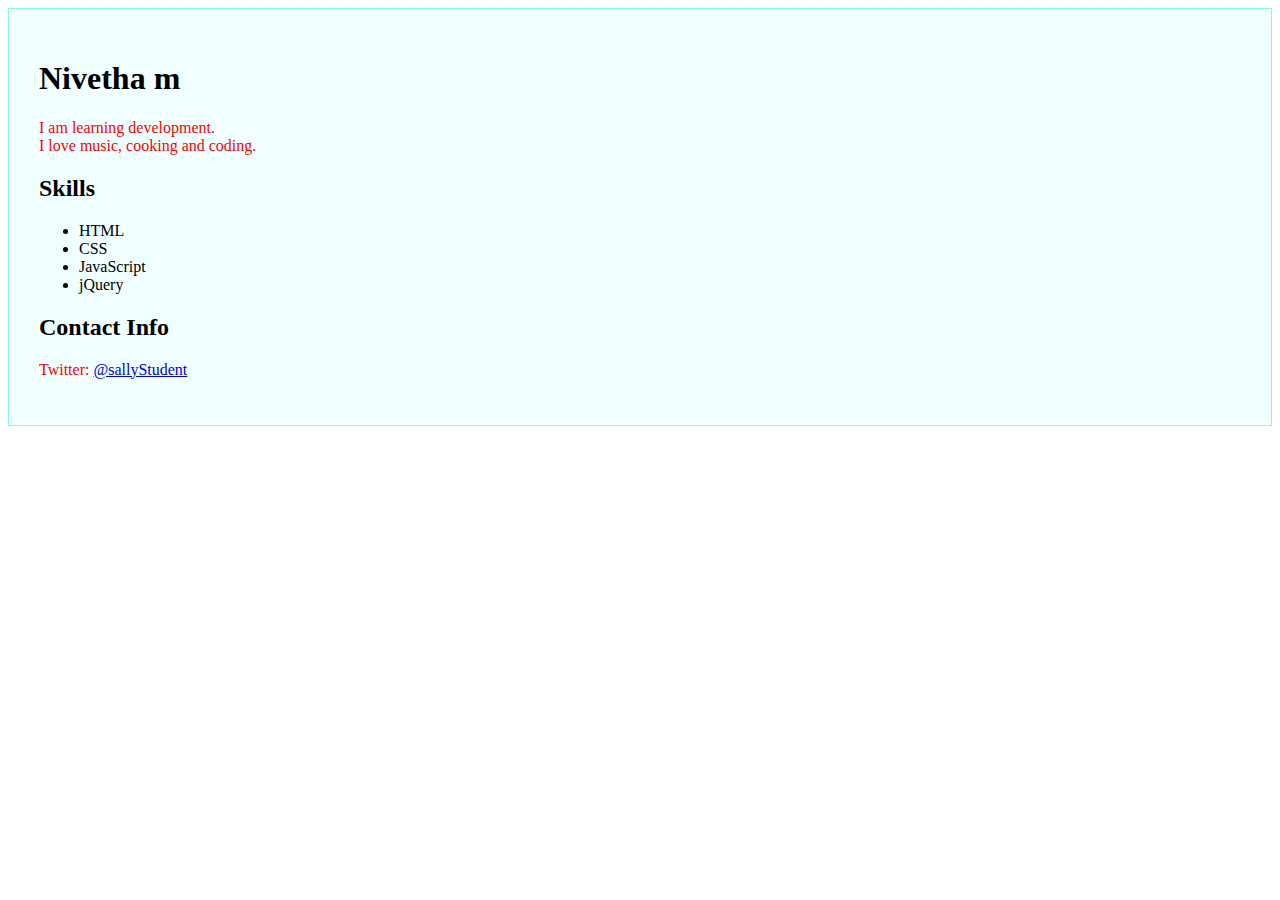
<file: index.html>
<!DOCTYPE html>
<html>
<head>
	<title>This is head</title>
	 <link rel="stylesheet" type="text/css" href="main.css">
</head>
<body>
	<div>
  <h1>Nivetha m</h1>
  <p>I  am learning  development.<br>I love music, cooking and coding.</p>
  <h2>Skills</h2>
  <ul>
    <li>HTML</li>
    <li>CSS</li>
    <li>JavaScript</li>
    <li>jQuery</li>
  </ul>
  <h2>Contact Info</h2>
  <p>Twitter: <a href="https://twitter.com/sallyStudent">@sallyStudent</a></p>
</div>

</body>
</html>
</file>
<file: main.css>
p {
  color: red;
}

div{
	
  background-color:azure;
  border: 1px solid aquamarine;
  padding: 30px;
}
</file>
